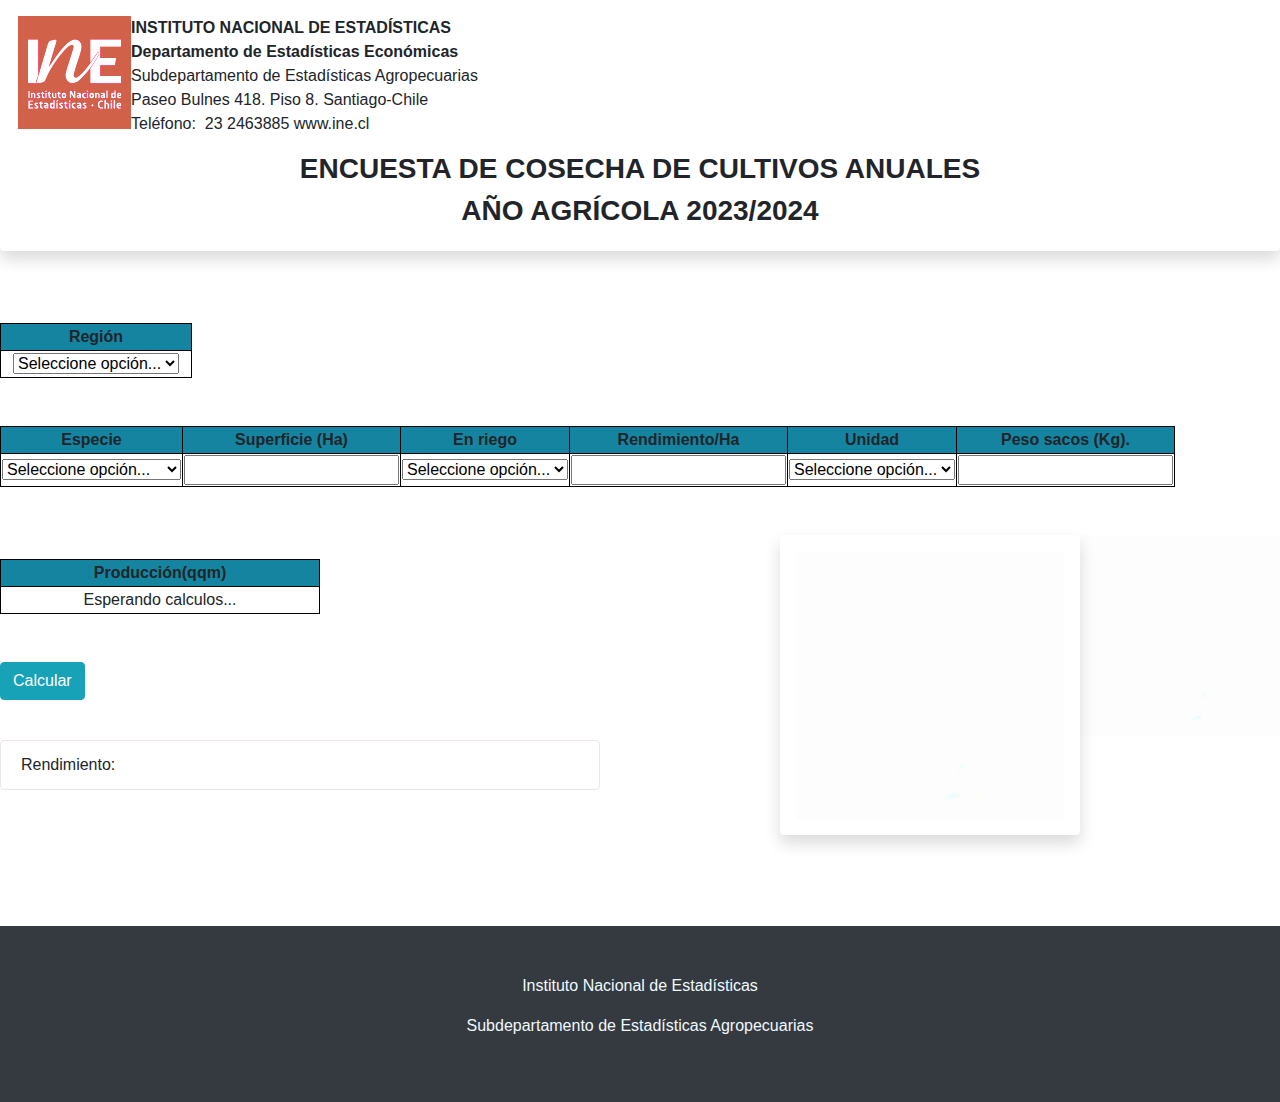
<file: index.html>
<!DOCTYPE html>
<html>
<head>
  <meta name="viewport" content="width=device-width, initial-scale=1">
<title>Page Title</title>

<link href="https://stackpath.bootstrapcdn.com/bootstrap/4.5.2/css/bootstrap.min.css" rel="stylesheet">
</head>
<body>
<div class="shadow p-3 mb-5 bg-body-tertiary rounded">
<div  class="encabezado1">
    <img alt="Logo INE" src="INE.png" style="float:left;">
    <p id="encabezado2"><strong>INSTITUTO NACIONAL DE ESTADÍSTICAS</strong>
    <br>
    <strong>
     Departamento de Estadísticas Económicas
    <br>
    </strong>
     Subdepartamento de Estadísticas Agropecuarias
    <br>
     Paseo Bulnes 418. Piso 8. Santiago-Chile
    <br>
     Teléfono:&nbsp; 23 2463885

     www.ine.cl
  </p>
  </div>

<h3><strong><center>ENCUESTA DE COSECHA DE CULTIVOS ANUALES</center></strong></h3>
<h3><strong><center>AÑO AGRÍCOLA 2023/2024</center></strong></h3>
</div>
<br> 


<style>
    table, th, td {
      border:1px solid black;
    }
    </style>
    <body>
      
      <script type="text/javascript" src="script_20032023.js">
        
      </script>

<table style="width:15%" >
  <tr style=background-color:#0d819ef8;>
    <th style="text-align: center;">Región</th>
  </tr>
  <tr>
    <td><center><form action="/action_page.php">
        <select name="Region" id="Region" >
          <option value="opc1_r">Seleccione opción...</option>
          <option value="Coquimbo">Coquimbo</option>
          <option value="Valparaiso">Valparaiso</option>
          <option value="Metropolitana">Metropolitana</option>
          <option value="O'Higgins">O'Higgins</option>
          <option value="Maule">Maule</option>
          <option value="Ñuble">Ñuble</option>
          <option value="Biobío">Biobío</option>
          <option value="La Araucanía">La Araucanía</option>
          <option value="Los Ríos">Los Ríos</option>
          <option value="Los Lagos">Los Lagos</option>
        </select>
      </form>
    </td>
    </tr>
        </center></td></table><br></body><br>
    <div style="float:right;"></div> <table id="mytable">
      <tr style=background-color:#0d819ef8;>
        <th style="text-align: center;">Especie</th>
        <th style="text-align: center;">Superficie (Ha)</th>
        <th style="text-align: center;">En riego</th>
        <th style="text-align: center;">Rendimiento/Ha</th>
        <th style="text-align: center;">Unidad</th>
        <th style="text-align: center;" title="Esta casilla sólo debe ser completada cuando&#10; se seleccione como unidad el saco">Peso sacos (Kg).</th>
      </tr>
      <tr>
        <td><center><form action="/action_page.php">
            <select name="Especie" id="Especie" >
              <option value="opc1_e">Seleccione opción...</option>
              <option value="Trigo Harinero">Trigo Harinero</option>
              <option value="Trigo Candeal">Trigo Candeal</option>
              <option value="Cebada Cervecera">Cebada Cervecera</option>
              <option value="Cebada Forrajera">Cebada Forrajera</option>
              <option value="Avena">Avena</option>
              <option value="Maíz para consumo">Maíz para consumo</option>
              <option value="Maíz para semilla">Maíz para semilla</option>
              <option value="Arroz">Arroz</option>
              <option value="Triticale">Triticale</option>
              <option value="Poroto">Poroto</option>
              <option value="Lenteja">Lenteja</option>
              <option value="Garbanzo">Garbanzo</option>
              <option value="Papa">Papa</option>
              <option value="Raps (comercial)">Raps (comercial)</option>
              <option value="Raps (semillero)">Raps (semillero)</option>
              <option value="Maravilla (comercial)">Maravilla (comercial)</option>
              <option value="Maravilla (semillero)">Maravilla (semillero)</option>
              <option value="Lupino amargo">Lupino amargo</option>
              <option value="Otros Lupinos">Otros Lupinos</option>
              <option value="Remolacha azucarera">Remolacha azucarera</option>
              <option value="Tabaco">Tabaco</option>
              <option value="Tomate industrial">Tomate industrial</option>
              <option value="Achicoria industrial">Achicoria industrial</option>
            </select>
          </form>
            </center>
          </td>
        
        <td><center><form action="/action_page.php">
            <input type="number" step="any" id="superficie" name="superficie">
          </form></center> </td>

        <td><center><form action="/action_page.php">
            <select name="sriego" id="sriego" name="sriego">
              <option value="opc1_r">Seleccione opción...</option>
              <option value="1.Riego">1.Riego</option>
              <option value="2.Secano">2.Secano</option>
            </select>
          </form></center></td> 

        <td><center><form action="/action_page.php">
            <input type="number" id="Rendimiento" name="Rendimiento">
          </form></center></td>
         
        <td><center><form action="/action_page.php">
            <select name="Unidad" id="Unidad">
              <option value="op1_u">Seleccione opción...</option>
              <option value="1.ton">1.ton</option>
              <option value="2.kg">2.kg</option>
              <option value="3.qqm">3.qqm</option>
              <option value="4.sacos">4.sacos</option>
            </select>
          </form></center></td>
          <td><center><form action="/action_page.php">
            <input type="number" id="peso-saco" name="peso-saco">
          </form></center></td>

      </tr>
      
    </table>
    </div>

  
    <!-- ESTO ES EL TABLA DONDE IRÁ la producción -->
    <table style="width:25%">
      <tr style=background-color:#0d819ef8>
        <th style="text-align: center;">Producción(qqm)</th>
      </tr>
      <tr><br></br><img id="Blanco" src="blanco.png" alt="Descripción de la imagen" height="200" width="200" style="float:right;"><img id="cultivo" class="shadow p-3 mb-5 bg-body-tertiary rounded" height="300" width="300" src="blanco.png" alt="Descripción de la imagen" style="float:right;"></div><br>

<td id="Produccion_qqm"><center>Esperando calculos...</center></td><center> </center></td></table><br></body><br>
<input type="button" class="btn btn-info" id="boton" value="Calcular" onclick="sumar()"><br><br>
<p id="hora"></p>



<!-- Acá crearé un rectángulo de color -->
<div id="Rectangulo" class="alert alert-se" style="width: 600px; height: 50px; border: 1px solid rgb(238, 230, 230);">
  <p> Rendimiento: <span id="rango"></span></p><br>

</div>
<br>
<br>
<br>
<footer class="bg-dark py-5 mt-5">
  <div class="container text-ligth text-center">
    <p class="container text-ligth text center" style="color: aliceblue;">Instituto Nacional de Estadísticas</p>
    <p class="container text-ligth text center" style="color: aliceblue;">Subdepartamento de Estadísticas Agropecuarias</p>
    




  </div>
</footer>

  

</body>
</html>
</file>
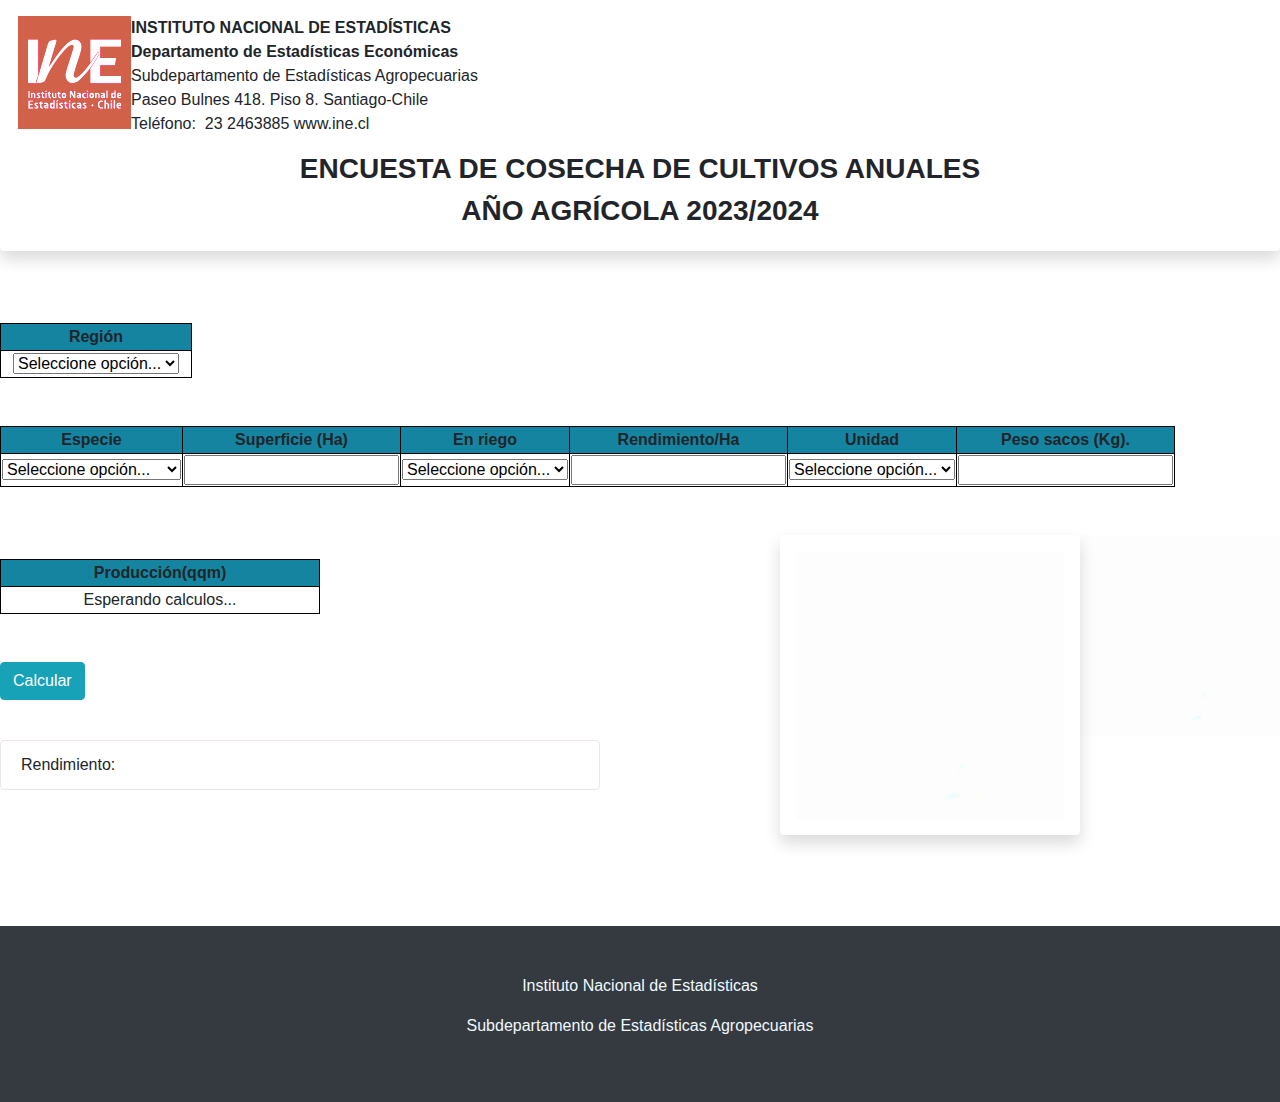
<file: Calculadora_Cosecha_2024/Calculadora_Cosecha_2024/Calculadora_04032024/Cosecha_04032024.html>
<!DOCTYPE html>
<html>
<head>
  <meta name="viewport" content="width=device-width, initial-scale=1">
<title>Page Title</title>

<link href="https://stackpath.bootstrapcdn.com/bootstrap/4.5.2/css/bootstrap.min.css" rel="stylesheet">
</head>
<body>
<div class="shadow p-3 mb-5 bg-body-tertiary rounded">
<div  class="encabezado1">
    <img alt="Logo INE" src="INE.png" style="float:left;">
    <p id="encabezado2"><strong>INSTITUTO NACIONAL DE ESTADÍSTICAS</strong>
    <br>
    <strong>
     Departamento de Estadísticas Económicas
    <br>
    </strong>
     Subdepartamento de Estadísticas Agropecuarias
    <br>
     Paseo Bulnes 418. Piso 8. Santiago-Chile
    <br>
     Teléfono:&nbsp; 23 2463885

     www.ine.cl
  </p>
  </div>

<h3><strong><center>ENCUESTA DE COSECHA DE CULTIVOS ANUALES</center></strong></h3>
<h3><strong><center>AÑO AGRÍCOLA 2023/2024</center></strong></h3>
</div>
<br> 


<style>
    table, th, td {
      border:1px solid black;
    }
    </style>
    <body>
      
      <script type="text/javascript" src="script_20032023.js">
        
      </script>

<table style="width:15%" >
  <tr style=background-color:#0d819ef8;>
    <th style="text-align: center;">Región</th>
  </tr>
  <tr>
    <td><center><form action="/action_page.php">
        <select name="Region" id="Region" >
          <option value="opc1_r">Seleccione opción...</option>
          <option value="Coquimbo">Coquimbo</option>
          <option value="Valparaiso">Valparaiso</option>
          <option value="Metropolitana">Metropolitana</option>
          <option value="O'Higgins">O'Higgins</option>
          <option value="Maule">Maule</option>
          <option value="Ñuble">Ñuble</option>
          <option value="Biobío">Biobío</option>
          <option value="La Araucanía">La Araucanía</option>
          <option value="Los Ríos">Los Ríos</option>
          <option value="Los Lagos">Los Lagos</option>
        </select>
      </form>
    </td>
    </tr>
        </center></td></table><br></body><br>
    <div style="float:right;"></div> <table id="mytable">
      <tr style=background-color:#0d819ef8;>
        <th style="text-align: center;">Especie</th>
        <th style="text-align: center;">Superficie (Ha)</th>
        <th style="text-align: center;">En riego</th>
        <th style="text-align: center;">Rendimiento/Ha</th>
        <th style="text-align: center;">Unidad</th>
        <th style="text-align: center;" title="Esta casilla sólo debe ser completada cuando&#10; se seleccione como unidad el saco">Peso sacos (Kg).</th>
      </tr>
      <tr>
        <td><center><form action="/action_page.php">
            <select name="Especie" id="Especie" >
              <option value="opc1_e">Seleccione opción...</option>
              <option value="Trigo Harinero">Trigo Harinero</option>
              <option value="Trigo Candeal">Trigo Candeal</option>
              <option value="Cebada Cervecera">Cebada Cervecera</option>
              <option value="Cebada Forrajera">Cebada Forrajera</option>
              <option value="Avena">Avena</option>
              <option value="Maíz para consumo">Maíz para consumo</option>
              <option value="Maíz para semilla">Maíz para semilla</option>
              <option value="Arroz">Arroz</option>
              <option value="Triticale">Triticale</option>
              <option value="Poroto">Poroto</option>
              <option value="Lenteja">Lenteja</option>
              <option value="Garbanzo">Garbanzo</option>
              <option value="Papa">Papa</option>
              <option value="Raps (comercial)">Raps (comercial)</option>
              <option value="Raps (semillero)">Raps (semillero)</option>
              <option value="Maravilla (comercial)">Maravilla (comercial)</option>
              <option value="Maravilla (semillero)">Maravilla (semillero)</option>
              <option value="Lupino amargo">Lupino amargo</option>
              <option value="Otros Lupinos">Otros Lupinos</option>
              <option value="Remolacha azucarera">Remolacha azucarera</option>
              <option value="Tabaco">Tabaco</option>
              <option value="Tomate industrial">Tomate industrial</option>
              <option value="Achicoria industrial">Achicoria industrial</option>
            </select>
          </form>
            </center>
          </td>
        
        <td><center><form action="/action_page.php">
            <input type="number" step="any" id="superficie" name="superficie">
          </form></center> </td>

        <td><center><form action="/action_page.php">
            <select name="sriego" id="sriego" name="sriego">
              <option value="opc1_r">Seleccione opción...</option>
              <option value="1.Riego">1.Riego</option>
              <option value="2.Secano">2.Secano</option>
            </select>
          </form></center></td> 

        <td><center><form action="/action_page.php">
            <input type="number" id="Rendimiento" name="Rendimiento">
          </form></center></td>
         
        <td><center><form action="/action_page.php">
            <select name="Unidad" id="Unidad">
              <option value="op1_u">Seleccione opción...</option>
              <option value="1.ton">1.ton</option>
              <option value="2.kg">2.kg</option>
              <option value="3.qqm">3.qqm</option>
              <option value="4.sacos">4.sacos</option>
            </select>
          </form></center></td>
          <td><center><form action="/action_page.php">
            <input type="number" id="peso-saco" name="peso-saco">
          </form></center></td>

      </tr>
      
    </table>
    </div>

  
    <!-- ESTO ES EL TABLA DONDE IRÁ la producción -->
    <table style="width:25%">
      <tr style=background-color:#0d819ef8>
        <th style="text-align: center;">Producción(qqm)</th>
      </tr>
      <tr><br></br><img id="Blanco" src="blanco.png" alt="Descripción de la imagen" height="200" width="200" style="float:right;"><img id="cultivo" class="shadow p-3 mb-5 bg-body-tertiary rounded" height="300" width="300" src="blanco.png" alt="Descripción de la imagen" style="float:right;"></div><br>

<td id="Produccion_qqm"><center>Esperando calculos...</center></td><center> </center></td></table><br></body><br>
<input type="button" class="btn btn-info" id="boton" value="Calcular" onclick="sumar()"><br><br>
<p id="hora"></p>



<!-- Acá crearé un rectángulo de color -->
<div id="Rectangulo" class="alert alert-se" style="width: 600px; height: 50px; border: 1px solid rgb(238, 230, 230);">
  <p> Rendimiento: <span id="rango"></span></p><br>

</div>
<br>
<br>
<br>
<footer class="bg-dark py-5 mt-5">
  <div class="container text-ligth text-center">
    <p class="container text-ligth text center" style="color: aliceblue;">Instituto Nacional de Estadísticas</p>
    <p class="container text-ligth text center" style="color: aliceblue;">Subdepartamento de Estadísticas Agropecuarias</p>
    




  </div>
</footer>

  

</body>
</html>
</file>
